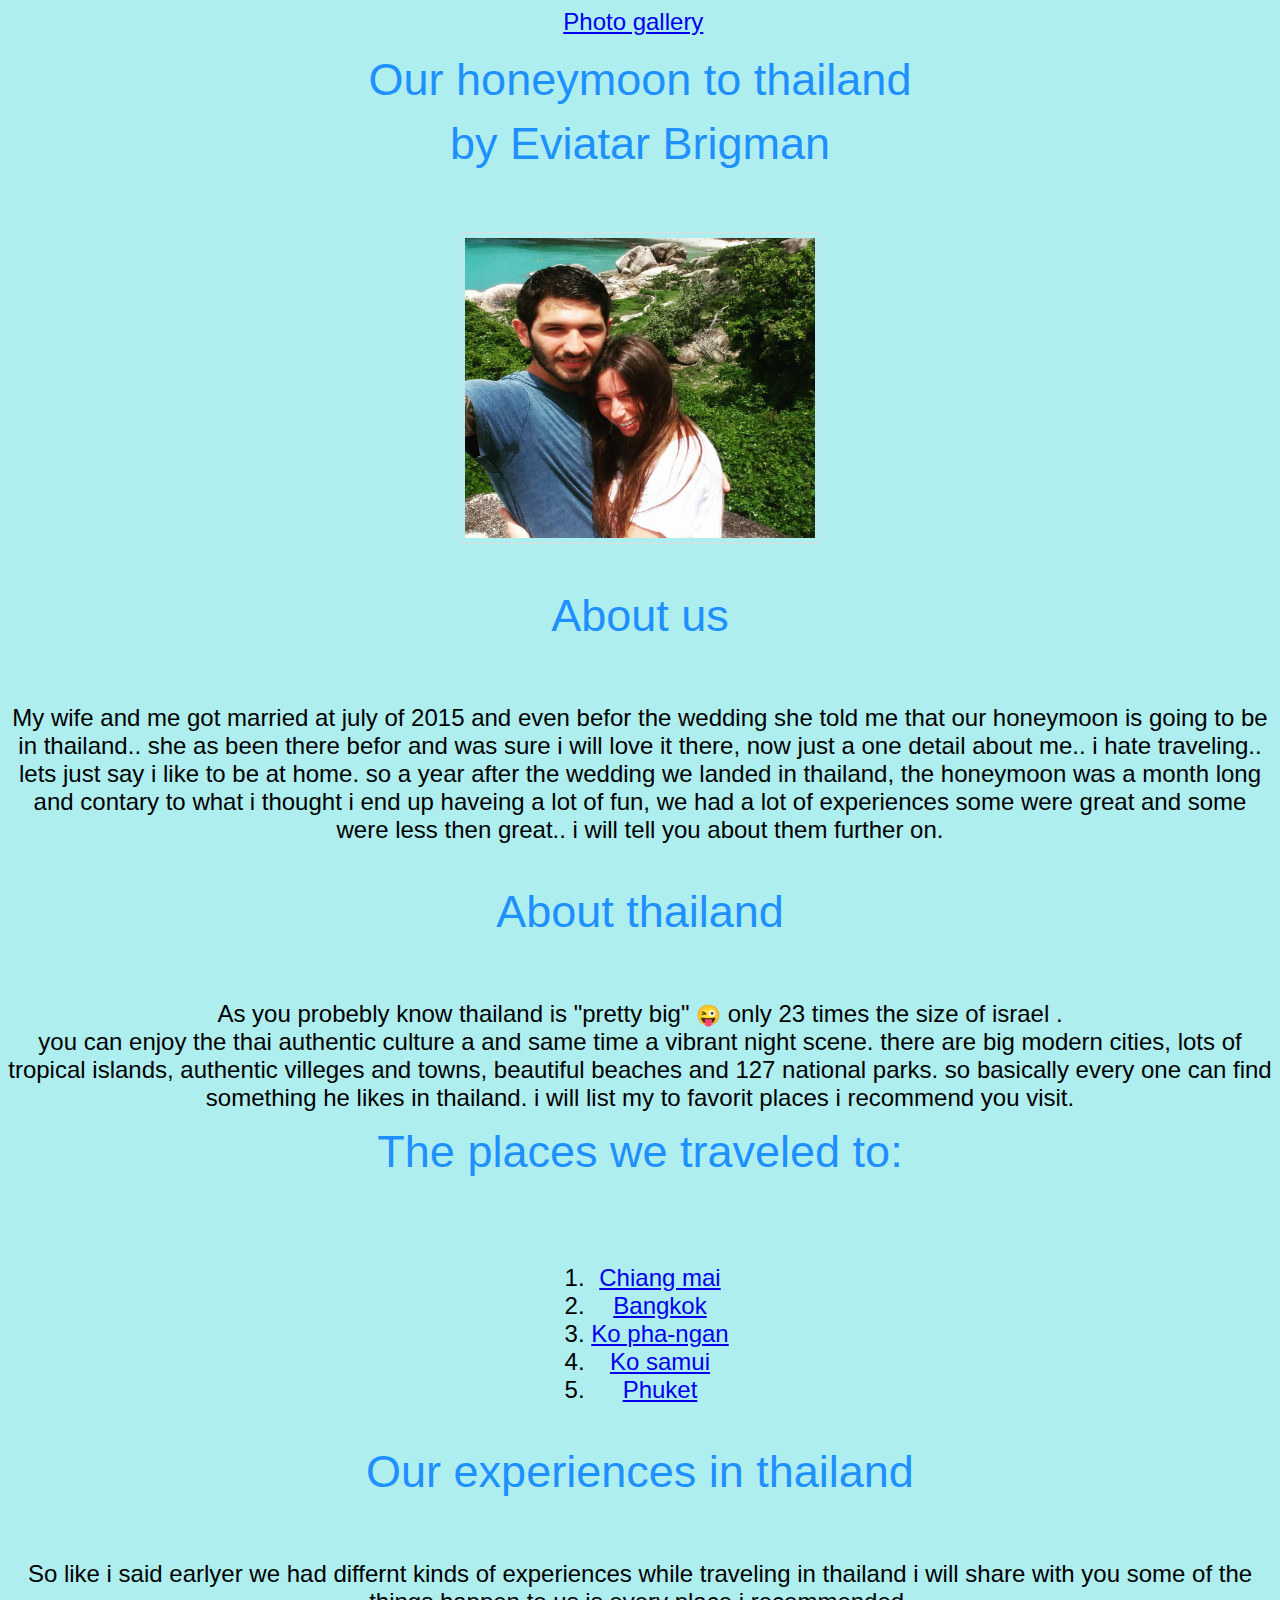
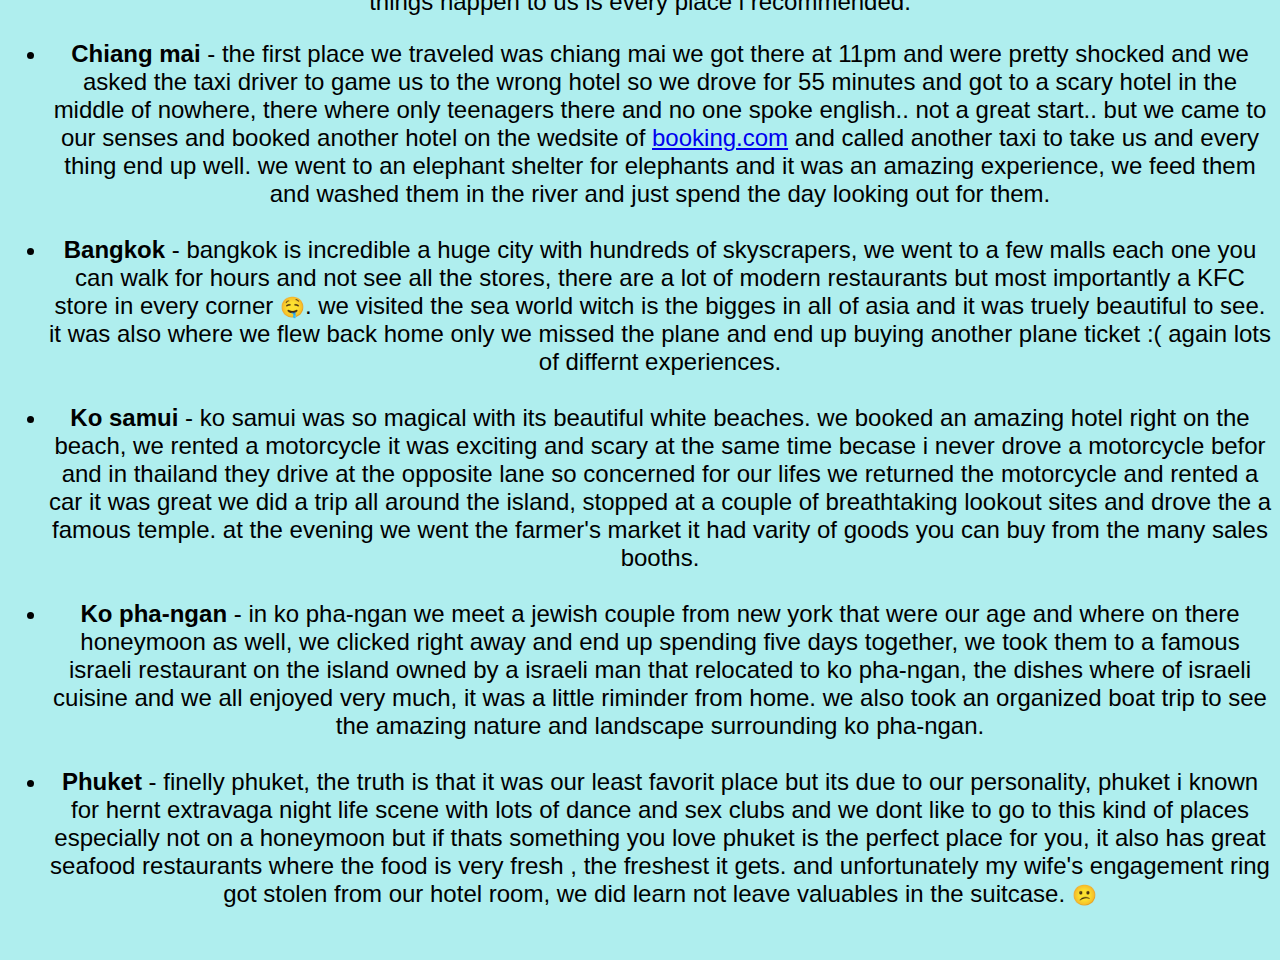
<file: index.html>
<html>
<head>
<title>Our honeymoon to thailand</title>

<link rel="stylesheet" href="styles.css">
<a href="gallery.html" target="_blank">Photo gallery</a> &#160;<br><br>

<body style="background-color:#AFEEEE;">
<h2>Our honeymoon to thailand<br><br> by Eviatar Brigman</h2>
<img style="width:350" Src="images/thaipic.jpg"><br><br><br>
<h2>About us</h2>

<p>My wife and me got married at july of 2015 and even befor the wedding she told me
that our honeymoon is going to be in thailand.. she as been there befor and was 
sure i will love it there, now just a one detail about me.. i hate traveling.. lets just say i like to be at home. 
so a year after the wedding we landed in thailand, the honeymoon was a month long and contary to what i thought 
i end up haveing a lot of fun,
we had a lot of experiences some were great and some were less then great.. 
i will tell you about them further on.</p><BR>

<h2> About thailand </h2>

<p><div>As you probebly know thailand is "pretty big" <span style='font-size:20px;'>&#128540;</span> only 23 times the size of israel .</div>
you can enjoy the thai authentic culture a and same time a vibrant night scene.
there are big modern cities, lots of tropical islands, authentic villeges and towns, beautiful beaches 
and 127 national parks. so basically every one can find something he likes in thailand.
i will list my to favorit places i recommend you visit.</p>

<h2>The places we traveled to:</h2>
<ol>
<li><a href="https://en.wikipedia.org/wiki/Chiang_Mai" target="_blank">Chiang mai</a></li>
<li><a href="https://en.wikipedia.org/wiki/Bangkok" target="_blank">Bangkok</a></li>
<li><a href="https://en.wikipedia.org/wiki/Ko_Pha-ngan" target="_blank">Ko pha-ngan</a></li>
<li><a href="https://en.wikipedia.org/wiki/Ko_Samui" target="_blank">Ko samui</a></li>
<li><a href="https://en.wikipedia.org/wiki/Phuket_(city)" target="_blank">Phuket</a></li><BR>
</ol>

<h2>Our experiences in thailand</h2> 

<p>So like i said earlyer we had differnt kinds of experiences while traveling in thailand 
i will share with you some of the things happen to us is every place i recommended.</p>
<ul>
<li><B>Chiang mai</B> - the first place we traveled was chiang mai we got there at 11pm and were pretty shocked and we asked 
the taxi driver to game us to the wrong hotel so we drove for 55 minutes and got to a scary hotel in the 
middle of nowhere, there where only teenagers there and no one spoke english.. not a great start..
but we came to our senses and booked another hotel on the wedsite of <a href="https://www.booking.com/" target="_blank">booking.com</a> and called another 
taxi to take us and every thing end up well. we went to an elephant shelter for elephants and it was an amazing experience,
we feed them and washed them in the river and just spend the day looking out for them. </li><br>


<li><B>Bangkok</B> - bangkok is incredible a huge city with hundreds of skyscrapers, we went to a few malls 
each one you can walk for hours and not see all the stores, there are a lot of modern restaurants but most 
importantly a KFC store in every corner <span style='font-size:20px;'>&#129316;</span>. we visited the sea world witch is the bigges in all of asia and it was 
truely beautiful to see. it was also where we flew back home only we missed the plane and end up buying 
another plane ticket :(  again lots of differnt experiences. </li><br>

<li><B>Ko samui</B> - ko samui was so magical with its beautiful white beaches.
we booked an amazing hotel right on the beach, we rented a motorcycle it was exciting and scary at the same time
becase i never drove a motorcycle befor and in thailand they drive at the opposite lane so concerned for our lifes
we returned the motorcycle and rented a car it was great we did a trip all around the island, stopped at a couple 
of breathtaking lookout sites and drove the a famous temple. at the evening we went the farmer's market
it had varity of goods you can buy from the  many sales booths. </li><br>


<li><B>Ko pha-ngan</B> - in ko pha-ngan we meet a jewish couple from new york that were our age and where 
on there honeymoon as well, we clicked right away and end up spending five days together, we took them 
to a famous israeli restaurant on the island owned by a israeli man that relocated to ko pha-ngan,
the dishes where of israeli cuisine and we all enjoyed very much, it was a little riminder from home.
we also took an organized boat trip to see the amazing nature and landscape surrounding ko pha-ngan.</li><br>

<li><B>Phuket</B> - finelly phuket, the truth is that it was our least favorit place but its due to our personality,
phuket i known for hernt extravaga night life scene with lots of dance and sex clubs and we dont like
to go to this kind of places especially not on a honeymoon but if thats something you love phuket is 
the perfect place for you, it also has great seafood restaurants where the food is very fresh , the freshest it gets.
and unfortunately my wife's engagement ring got stolen from our hotel room, we did learn not leave valuables in the suitcase. <span style='font-size:20px;'>&#128533;</span></li><br>

</ul>
</body>
</html>
</file>
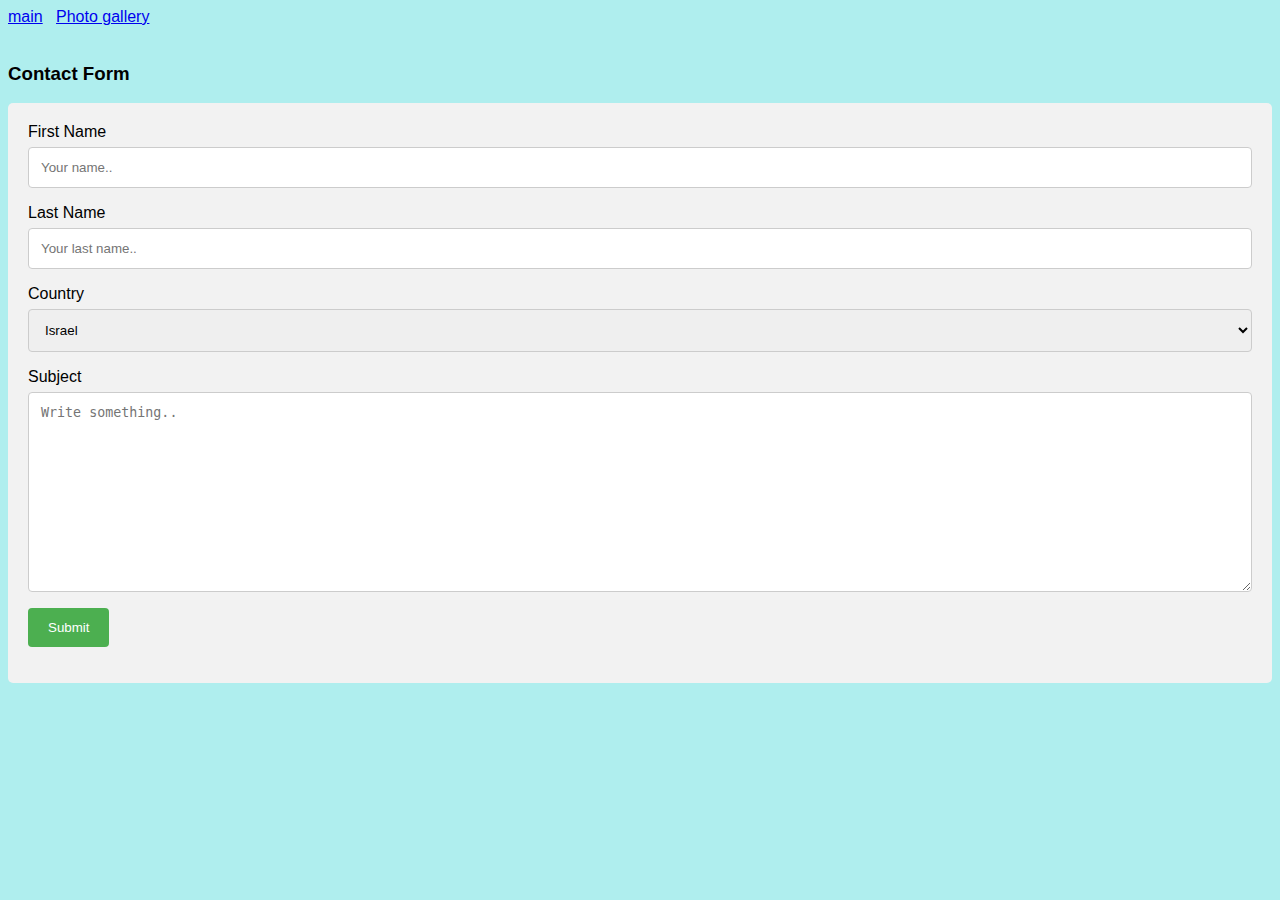
<file: contact me.html>
<html>
<head>
<meta name="viewport" content="width=device-width, initial-scale=1">
<a href="index.html" target="_blank">main</a> &#160;
<a href="gallery.html" target="_blank">Photo gallery</a> &#160;<br><br>
<style>
body {font-family: Arial, Helvetica, sans-serif;}
* {box-sizing: border-box;}

input[type=text], select, textarea {
  width: 100%;
  padding: 12px;
  border: 1px solid #ccc;
  border-radius: 4px;
  box-sizing: border-box;
  margin-top: 6px;
  margin-bottom: 16px;
  resize: vertical;
}

input[type=submit] {
  background-color: #4CAF50;
  color: white;
  padding: 12px 20px;
  border: none;
  border-radius: 4px;
  cursor: pointer;
}

input[type=submit]:hover {
  background-color: #45a049;
}

.container {
  border-radius: 5px;
  background-color: #f2f2f2;
  padding: 20px;
}
</style>
</head>
<body style="background-color:#AFEEEE;">

<h3>Contact Form</h3>

<div class="container">
  <form action="/action_page.php">
    <label for="fname">First Name</label>
    <input type="text" id="fname" name="firstname" placeholder="Your name..">

    <label for="lname">Last Name</label>
    <input type="text" id="lname" name="lastname" placeholder="Your last name..">

    <label for="country">Country</label>
    <select id="country" name="country">
      <option value="Israel">Israel</option>
      <option value="canada">Canada</option>
      <option value="usa">USA</option>
    </select>

    <label for="subject">Subject</label>
    <textarea id="subject" name="subject" placeholder="Write something.." style="height:200px"></textarea>

    <input type="submit" value="Submit">
  </form>
</div>

</body>
</html>
</file>
<file: styles.css>
img {
  border: 1px solid #ddd;
  border-radius: 4px;
  padding: 5px;
  width: 500px;
  height: 300px;

}

h2 { color: DodgerBlue; font-family: 'Open Sans', sans-serif; font-size: 45px; font-weight: 300; line-height: 32px; margin: 0 0 72px; text-align: center; }

img:hover {
  box-shadow: 0 0 2px 1px rgba(0, 140, 186, 0.5);
}
 
body {
	font-family: Arial; font-size: 24 ; text-align: center;
}


.center {
  display: block;
  margin-left: auto;
  margin-right: auto;
}

.button {
  border-color : green;
  color: white;
  padding: 15px 32px;
  text-align: center;
  text-decoration: none;
  display: inline-block;
  font-size: 16px;
  margin: 4px 2px;
  cursor: pointer;
}
 ol {
  display: inline-block;
  margin-left: auto;
  margin-right: auto;
}
</file>
